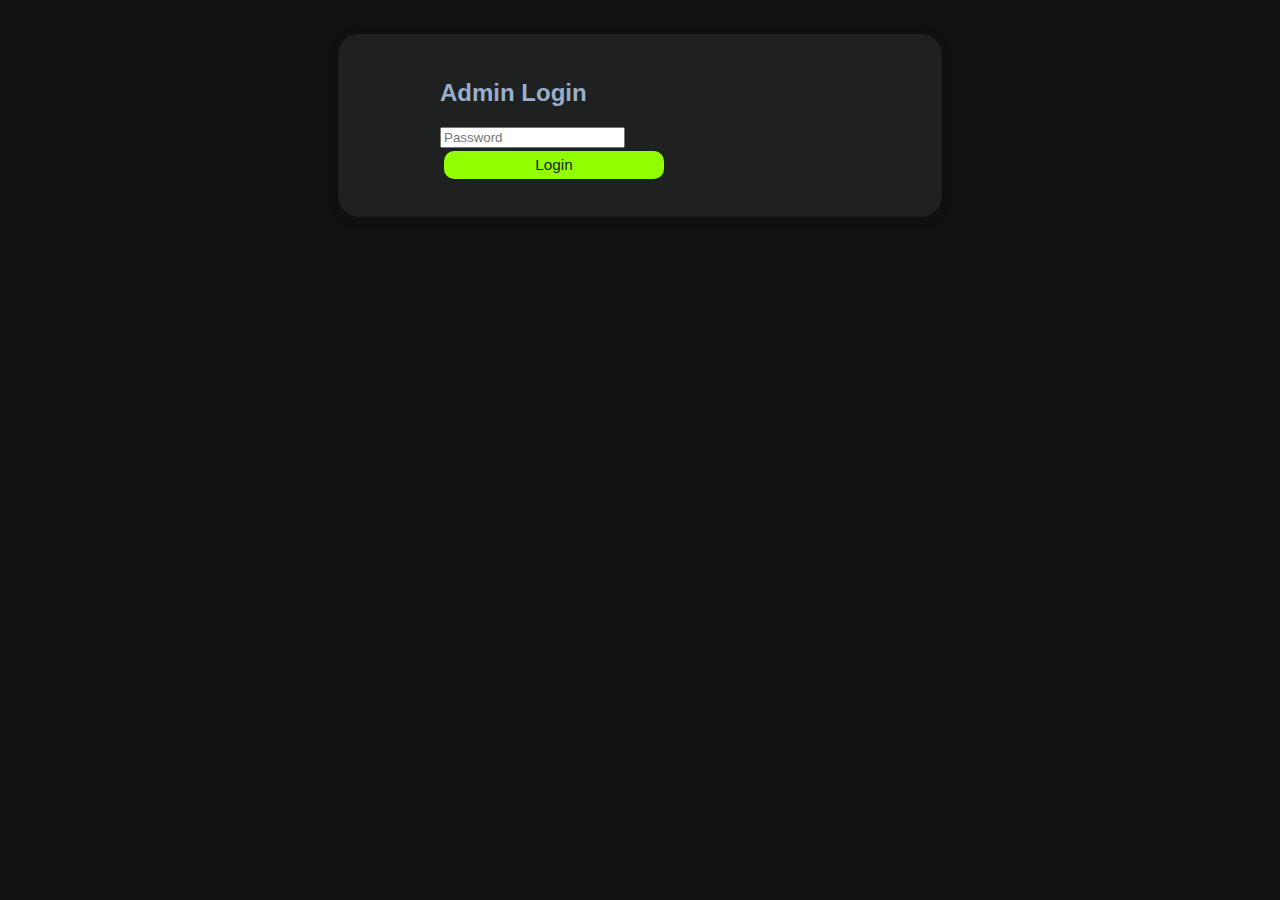
<file: admin.html>
<!DOCTYPE html>
<html lang="en">

<head>
    <meta charset="UTF-8" />
    <meta name="viewport" content="width=device-width, initial-scale=1.0" />
    <title>TEMUTEK - Admin</title>
    <link rel="stylesheet" href="style.css" />
</head>

<body>
    <main class="admin-container">
        <div id="adminLogin">
            <h2>Admin Login</h2>
            <input id="adminPass" type="password" placeholder="Password" autocomplete="off" />
            <button onclick="adminLogin()" class="prod-btn wide">Login</button>
            <div id="adminError" class="form-error"></div>
        </div>
        <div id="adminPanel" style="display:none;">
            <div style="display:flex;justify-content:space-between;align-items:center;gap:10px;flex-wrap:wrap;">
                <h2 style="margin:0;">Admin Dashboard</h2>
                <button onclick="logoutAdmin()" class="prod-btn" style="background:#c00;color:#fff;">Logout</button>
            </div>
            <nav class="adminnav">
                <button onclick="showAdminTab('products')" class="prod-btn wide">Products</button>
                <button onclick="showAdminTab('orders')" class="prod-btn wide">Orders</button>
            </nav>
            <section id="admin-products"></section>
            <section id="admin-orders" style="display:none;"></section>
        </div>
    </main>
    <div id="adminToast"></div>
    <script src="admin.js"></script>
</body>

</html>
</file>
<file: style.css>
:root {
    --deep: #101113;
    --green: #1e211f;
    --ash: #94aac7;
    --ash2: #97afcc;
    --accent: #91ff00;
    --round: 16px;
}

body,
html {
    background: var(--deep);
    color: var(--ash2);
    margin: 0;
    padding: 0;
    font-family: 'Segoe UI', Arial, sans-serif;
}

.navbar {
    display: flex;
    align-items: center;
    justify-content: space-between;
    background: var(--green);
    color: var(--ash);
    padding: 14px 22px;
    min-height: 48px;
    box-shadow: 0 2px 14px #013b1635;
    flex-wrap: wrap;
}

.brand {
    font-weight: bold;
    font-size: 1.35rem;
    color: var(--accent);
}

.nav-actions {
    display: flex;
    gap: 10px;
    align-items: center;
    flex-wrap: wrap;
}

.nav-link {
    color: var(--accent);
    font-size: .97em;
}

select {
    background: var(--deep);
    color: var(--ash2);
    border-radius: 11px;
    border: none;
    font-size: 1rem;
    padding: 3px 13px;
}

.cart-btn {
    background: var(--accent);
    color: var(--green);
    border: none;
    border-radius: 50%;
    font-size: 1.2rem;
    width: px;
    height: 36px;
    cursor: pointer;
    font-weight: bold;
    display: flex;
    align-items: center;
    justify-content: center;
    transition: background .13s;
}

.cart-btn span {
    margin-left: 4px;
}

.cart-btn:hover,
.prod-btn:hover {
    background: var(--ash);
    color: var(--green);
}

.order-btn {
    background: var(--green);
    color: var(--ash);
    border-radius: 12px;
    border: none;
    padding: 6px 13px;
    cursor: pointer;
}

.order-btn:hover {
    background: var(--accent);
    color: var(--deep);
}

.section-title {
    margin-left: 16px;
    margin-top: 24px;
    color: var(--accent);
}

.product-grid {
    display: grid;
    gap: 14px;
    margin: 19px 0 18px 0;
    grid-template-columns: repeat(auto-fit, minmax(180px, 1fr));
}

.product-card {
    background: var(--green);
    border-radius: var(--round);
    box-shadow: 0 1.5px 12px #012e083c;
    text-align: center;
    padding: 14px 3px 14px 3px;
    cursor: pointer;
    position: relative;
    transition: .14s;
}

.product-card:hover {
    box-shadow: 0 8px 20px #fffffe22;
    transform: scale(1.012);
}

.prod-img {
    height: 87px;
    margin-bottom: 9px;
}

.product-card h4 {
    margin: 7px 0 6px 0;
    font-size: 1.09em;
}

.prod-price {
    color: var(--accent);
    font-weight: 600;
}

.card-btns {
    margin-top: 8px;
}

.prod-btn {
    background: var(--accent);
    color: var(--green);
    border: none;
    border-radius: 10px;
    padding: 5px 15px;
    font-weight: 500;
    font-size: .96em;
    margin: 3px 4px;
    cursor: pointer;
    transition: background .13s;
}

.prod-btn.wide {
    width: 95%;
    max-width: 220px;
}

.prod-cat {
    font-size: .92em;
    background: var(--ash2);
    color: var(--green);
    border-radius: 7px;
    padding: 1px 10px;
    position: absolute;
    top: 9px;
    left: 9px;
}

.modal {
    display: none;
    position: fixed;
    left: 0;
    top: 0;
    width: 100vw;
    height: 100vh;
    z-index: 22;
    background: rgba(11, 14, 12, 0.85);
    justify-content: center;
    align-items: center;
}

.modal.open {
    display: flex;
}

.modal-content {
    background: var(--deep);
    color: var(--ash);
    border-radius: 13px;
    box-shadow: 0 2px 16px #111d;
    min-width: 240px;
    padding: 22px 11vw 18px 11vw;
    position: relative;
}

.close {
    position: absolute;
    right: 13px;
    top: 4px;
    color: var(--accent);
    font-size: 1.6em;
    cursor: pointer;
}

#cartItems>div {
    display: flex;
    justify-content: space-between;
    align-items: center;
    padding: 7px 0;
    border-bottom: 1px solid #155;
}

#cartItems>div:last-child {
    border-bottom: none;
}

footer {
    margin-top: 17px;
    background: var(--green);
    color: var(--deep);
    text-align: center;
    padding: 10px 0 8px;
    font-size: .97rem;
}

/* Admin page */
.admin-container {
    max-width: 400px;
    margin: 34px auto;
    border-radius: 21px;
    background: var(--green);
    padding: 25px 8vw;
    box-shadow: 0 2px 9px #1118;
}

#adminPanel h2 {
    color: var(--accent);
}

.adminnav {
    margin: 18px 0;
    display: flex;
    gap: 8px;
}

table {
    width: 98%;
    font-size: .98em;
    background: var(--deep);
    border-radius: 11px;
    box-shadow: 0 1.5px 8px #032;
}

th,
td {
    padding: 8px 4px;
}

tr:nth-child(even) {
    background: rgba(34, 53, 45, 0.13);
}

.form-error {
    color: #e51010;
    margin-bottom: 10px;
}

#adminToast {
    position: fixed;
    bottom: 21px;
    left: 50%;
    transform: translateX(-50%);
    background: var(--accent);
    color: var(--green);
    padding: 9px 24px;
    font-size: .99em;
    font-weight: 600;
    border-radius: 11px;
    display: none;
    z-index: 911;
}

@media (max-width:570px) {

    .navbar,
    main {
        padding: 0 1vw;
    }

    .product-grid {
        grid-template-columns: repeat(auto-fit, minmax(135px, 1fr));
    }

    .modal-content {
        padding: 14px 3vw 13px 3vw;
    }

    .admin-container {
        padding: 15px 2vw;
    }
}
</file>
